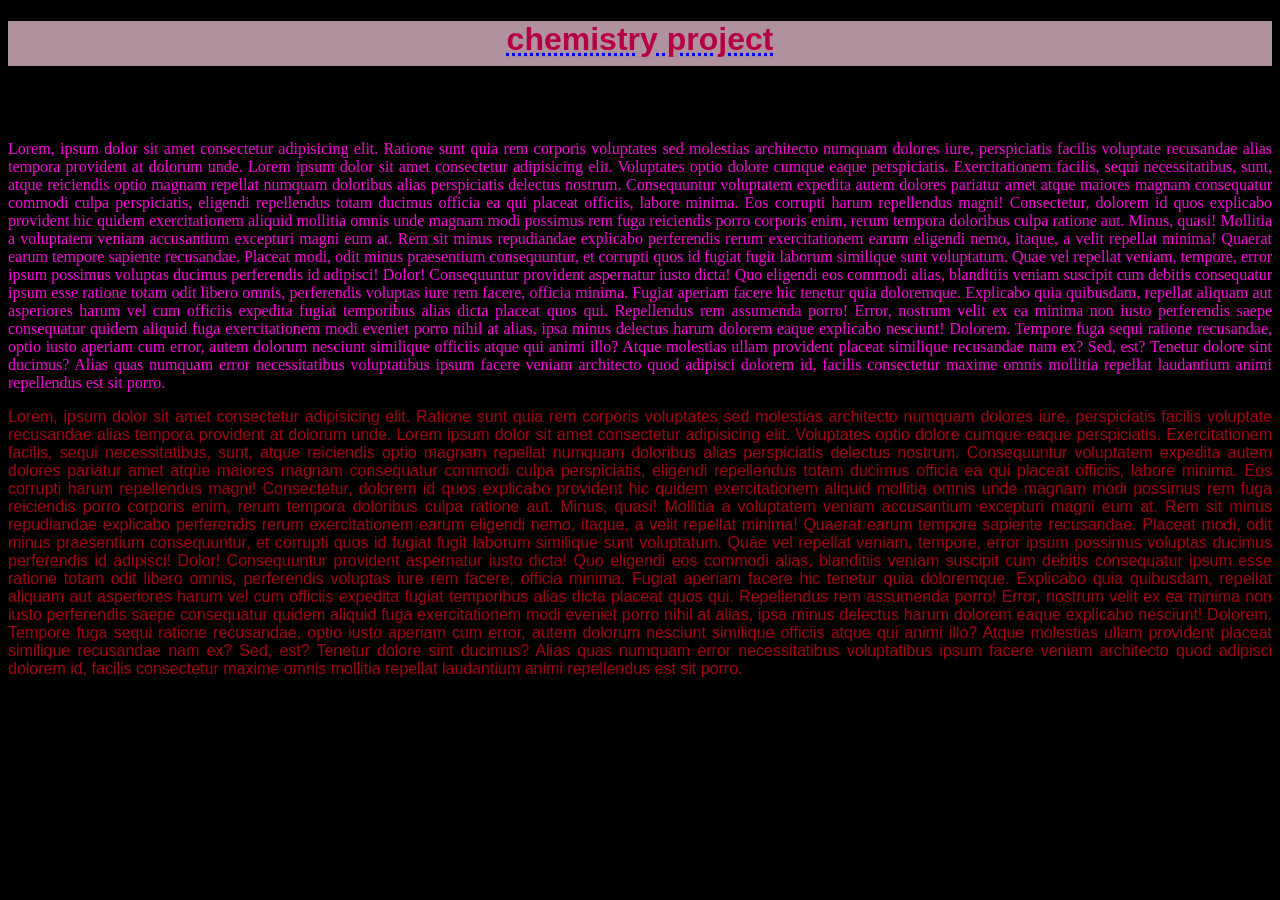
<file: index.html>
<!DOCTYPE html>
<html lang="en">
<head>
    <meta charset="UTF-8">
    <meta name="viewport" content="width=device-width, initial-scale=1.0">
    <title>Document</title>
    <link rel="stylesheet" href="style.css">
</head>
<body>
    <h1 id="heading1" >chemistry project</h1>
   <br><br>
    <p id="paragraph1">Lorem, ipsum dolor sit amet consectetur adipisicing elit. Ratione sunt quia rem corporis voluptates sed molestias architecto numquam dolores iure, perspiciatis facilis voluptate recusandae alias tempora provident at dolorum unde. Lorem ipsum dolor sit amet consectetur adipisicing elit. Voluptates optio dolore cumque eaque perspiciatis. Exercitationem facilis, sequi necessitatibus, sunt, atque reiciendis optio magnam repellat numquam doloribus alias perspiciatis delectus nostrum.
    Consequuntur voluptatem expedita autem dolores pariatur amet atque maiores magnam consequatur commodi culpa perspiciatis, eligendi repellendus totam ducimus officia ea qui placeat officiis, labore minima. Eos corrupti harum repellendus magni!
    Consectetur, dolorem id quos explicabo provident hic quidem exercitationem aliquid mollitia omnis unde magnam modi possimus rem fuga reiciendis porro corporis enim, rerum tempora doloribus culpa ratione aut. Minus, quasi!
    Mollitia a voluptatem veniam accusantium excepturi magni eum at. Rem sit minus repudiandae explicabo perferendis rerum exercitationem earum eligendi nemo, itaque, a velit repellat minima! Quaerat earum tempore sapiente recusandae.
    Placeat modi, odit minus praesentium consequuntur, et corrupti quos id fugiat fugit laborum similique sunt voluptatum. Quae vel repellat veniam, tempore, error ipsum possimus voluptas ducimus perferendis id adipisci! Dolor!
    Consequuntur provident aspernatur iusto dicta! Quo eligendi eos commodi alias, blanditiis veniam suscipit cum debitis consequatur ipsum esse ratione totam odit libero omnis, perferendis voluptas iure rem facere, officia minima.
    Fugiat aperiam facere hic tenetur quia doloremque. Explicabo quia quibusdam, repellat aliquam aut asperiores harum vel cum officiis expedita fugiat temporibus alias dicta placeat quos qui. Repellendus rem assumenda porro!
    Error, nostrum velit ex ea minima non iusto perferendis saepe consequatur quidem aliquid fuga exercitationem modi eveniet porro nihil at alias, ipsa minus delectus harum dolorem eaque explicabo nesciunt! Dolorem.
    Tempore fuga sequi ratione recusandae, optio iusto aperiam cum error, autem dolorum nesciunt similique officiis atque qui animi illo? Atque molestias ullam provident placeat similique recusandae nam ex? Sed, est?
    Tenetur dolore sint ducimus? Alias quas numquam error necessitatibus voluptatibus ipsum facere veniam architecto quod adipisci dolorem id, facilis consectetur maxime omnis mollitia repellat laudantium animi repellendus est sit porro.</p>
 
    <p id="paragraph2">Lorem, ipsum dolor sit amet consectetur adipisicing elit. Ratione sunt quia rem corporis voluptates sed molestias architecto numquam dolores iure, perspiciatis facilis voluptate recusandae alias tempora provident at dolorum unde. Lorem ipsum dolor sit amet consectetur adipisicing elit. Voluptates optio dolore cumque eaque perspiciatis. Exercitationem facilis, sequi necessitatibus, sunt, atque reiciendis optio magnam repellat numquam doloribus alias perspiciatis delectus nostrum.
        Consequuntur voluptatem expedita autem dolores pariatur amet atque maiores magnam consequatur commodi culpa perspiciatis, eligendi repellendus totam ducimus officia ea qui placeat officiis, labore minima. Eos corrupti harum repellendus magni!
        Consectetur, dolorem id quos explicabo provident hic quidem exercitationem aliquid mollitia omnis unde magnam modi possimus rem fuga reiciendis porro corporis enim, rerum tempora doloribus culpa ratione aut. Minus, quasi!
        Mollitia a voluptatem veniam accusantium excepturi magni eum at. Rem sit minus repudiandae explicabo perferendis rerum exercitationem earum eligendi nemo, itaque, a velit repellat minima! Quaerat earum tempore sapiente recusandae.
        Placeat modi, odit minus praesentium consequuntur, et corrupti quos id fugiat fugit laborum similique sunt voluptatum. Quae vel repellat veniam, tempore, error ipsum possimus voluptas ducimus perferendis id adipisci! Dolor!
        Consequuntur provident aspernatur iusto dicta! Quo eligendi eos commodi alias, blanditiis veniam suscipit cum debitis consequatur ipsum esse ratione totam odit libero omnis, perferendis voluptas iure rem facere, officia minima.
        Fugiat aperiam facere hic tenetur quia doloremque. Explicabo quia quibusdam, repellat aliquam aut asperiores harum vel cum officiis expedita fugiat temporibus alias dicta placeat quos qui. Repellendus rem assumenda porro!
        Error, nostrum velit ex ea minima non iusto perferendis saepe consequatur quidem aliquid fuga exercitationem modi eveniet porro nihil at alias, ipsa minus delectus harum dolorem eaque explicabo nesciunt! Dolorem.
        Tempore fuga sequi ratione recusandae, optio iusto aperiam cum error, autem dolorum nesciunt similique officiis atque qui animi illo? Atque molestias ullam provident placeat similique recusandae nam ex? Sed, est?
        Tenetur dolore sint ducimus? Alias quas numquam error necessitatibus voluptatibus ipsum facere veniam architecto quod adipisci dolorem id, facilis consectetur maxime omnis mollitia repellat laudantium animi repellendus est sit porro.</p>
         

</body>
</html>
</file>
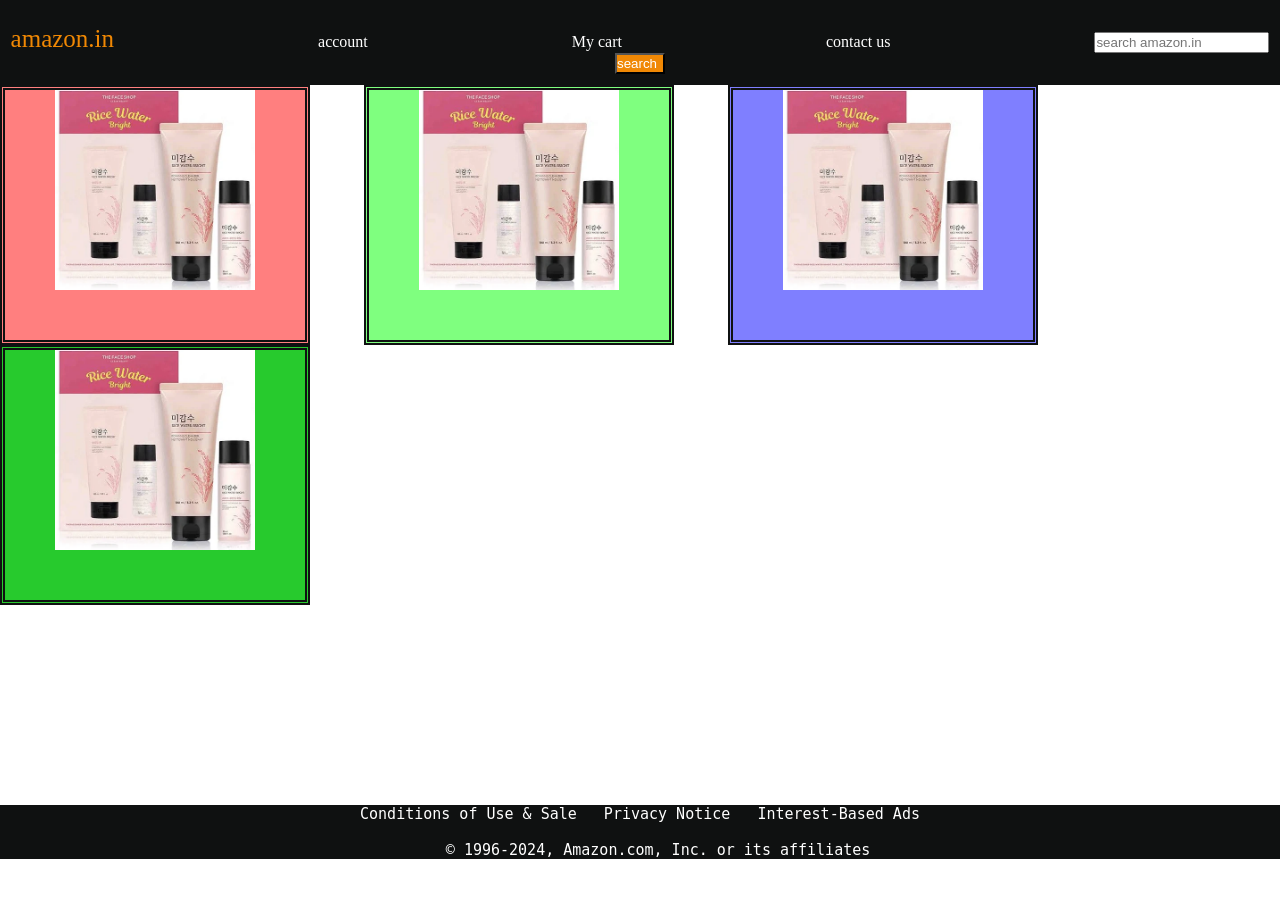
<file: AmazonClone.html>
<!DOCTYPE html>
<html lang="en">
<head>
    <meta charset="UTF-8">
    <meta name="viewport" content="width=device-width, initial-scale=1.0">
    <title>Document</title>
    <link rel="stylesheet" href="Astyle.css">
</head>
<body>
   <header>
    <div id="navbar">
        <a id="logo" href="#">amazon.in</a>
        <a href="#">account</a>
        <a href="#">My cart</a>
        <a href="#">contact us</a>
        
        <input placeholder="search amazon.in">
        <button>search</button>
    </div>
   </header>
   <div id="content">
        <div class="contentbox" style="background-color: rgba(255,0, 0, 0.5);">
            <img src="shopping.webp" height="200px" width="200px" >
        </div>
        <div class="contentbox" style="background-color: rgba(0,255, 0, 0.5);">
            <img src="shopping.webp" height="200px" width="200px" >
        </div>
        <div class="contentbox" style="background-color: rgba(0,0,255, 0.5);">
            <img src="shopping.webp" height="200px" width="200px" >
        </div>
        <div class="contentbox"  style="background-color: rgb(39, 202, 45);">
            <img src="shopping.webp" height="200px" width="200px" >
        </div> 
   </div>
   <footer><pre>Conditions of Use & Sale   Privacy Notice   Interest-Based Ads<br>
    © 1996-2024, Amazon.com, Inc. or its affiliates</pre></footer>

</body>
</html>
</file>
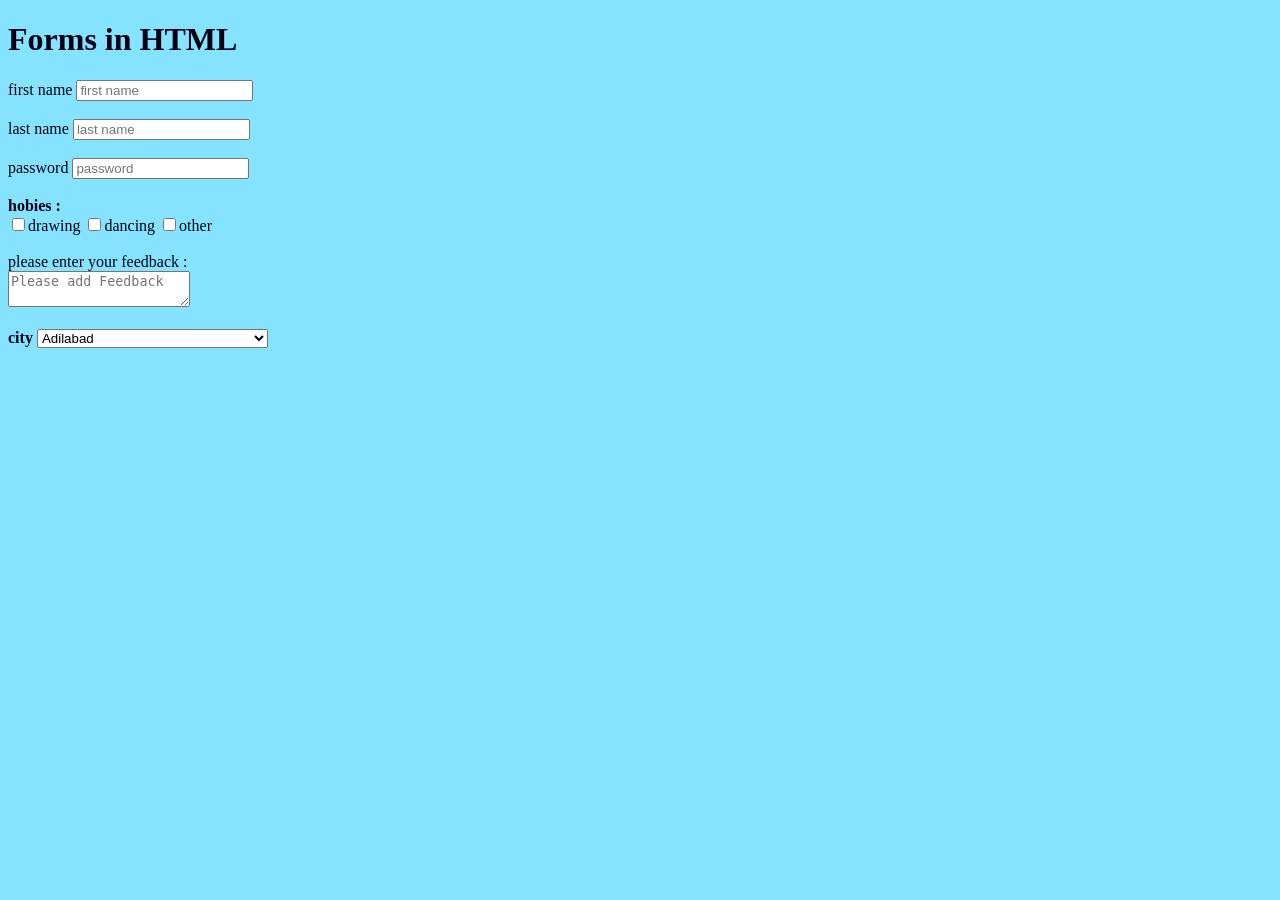
<file: program_one.html>
<!DOCTYPE html>
<html lang="en">
<head>
    <meta charset="UTF-8">
    <meta name="viewport" content="width=device-width, initial-scale=1.0">
    <title>Forms_one</title>
    <style>
        body{
            background-color: rgb(133, 227, 255);
            color: rgb(0, 0, 20)
            ;
        }


    </style>

   
</head>
<body>

    <h1>Forms in HTML</h1>
    <form action="url" method = "get">

        <label for="fn">first name</label>
        <input type="text" placeholder="first name" name="" id="fn"><br><br>
        <label for="ln">last name</label>
        <input type="text" placeholder="last name" name="" id="ln"><br><br>
        <label for="ps">password</label>
        <input type="password" placeholder="password" name="" id="ps"><br><br>

        <b>hobies : </b><br>
        <label for="id1">
            <input type="checkbox" value="class X" name="class" id="id1">drawing
        </label>
        <label for="id2">
            <input type="checkbox" value="class X" name="class" id="id2">dancing
        </label> 
         <label for="id3">
            <input type="checkbox" value="class X" name="class" id="id3">other
        </label> <br><br>
        please enter your feedback : <br>
        <textarea name="feedback" id="feedback" placeholder="Please add Feedback"></textarea>
        <br><br>
        <b>city</b>
        <select required class="form-select jp-form-input py-lg-2" aria-label="Default select example" > <option value="Adilabad">Adilabad</option> <option value="Agra">Agra</option> <option value="Ahmedabad">Ahmedabad</option> <option value="Ahmednagar">Ahmednagar</option> <option value="Aizawl">Aizawl</option> <option value="Ajitgarh(Mohali)">Ajitgarh (Mohali)</option> <option value="Ajmer">Ajmer</option> <option value="Akola">Akola</option> <option value="Alappuzha">Alappuzha</option> <option value="Aligarh">Aligarh</option> <option value="Alirajpur">Alirajpur</option> <option value="Allahabad">Allahabad</option> <option value="Almora">Almora</option> <option value="Alwar">Alwar</option> <option value="Ambala">Ambala</option> <option value="AmbedkarNagar">Ambedkar Nagar</option> <option value="Amravati">Amravati</option> <option value="Amrelidistrict">Amreli district</option> <option value="Amritsar">Amritsar</option> <option value="Anand">Anand</option> <option value="Anantapur">Anantapur</option> <option value="Anantnag">Anantnag</option> <option value="Angul">Angul</option> <option value="Anjaw">Anjaw</option> <option value="Anuppur">Anuppur</option> <option value="Araria">Araria</option> <option value="Ariyalur">Ariyalur</option> <option value="Arwal">Arwal</option> <option value="AshokNagar">Ashok Nagar</option> <option value="Auraiya">Auraiya</option> <option value="Aurangabad">Aurangabad</option> <option value="Aurangabad">Aurangabad</option> <option value="Azamgarh">Azamgarh</option> <option value="Badgam">Badgam</option> <option value="Bagalkot">Bagalkot</option> <option value="Bageshwar">Bageshwar</option> <option value="Bagpat">Bagpat</option> <option value="Bahraich">Bahraich</option> <option value="Baksa">Baksa</option> <option value="Balaghat">Balaghat</option> <option value="Balangir">Balangir</option> <option value="Balasore">Balasore</option> <option value="Ballia">Ballia</option> <option value="Balrampur">Balrampur</option> <option value="Banaskantha">Banaskantha</option> <option value="Banda">Banda</option> <option value="Bandipora">Bandipora</option> <option value="BangaloreRural">Bangalore Rural</option> <option value="BangaloreUrban">Bangalore Urban</option> <option value="Banka">Banka</option> <option value="Bankura">Bankura</option> <option value="Banswara">Banswara</option> <option value="Barabanki">Barabanki</option> <option value="Baramulla">Baramulla</option> <option value="Baran">Baran</option> <option value="Bardhaman">Bardhaman</option> <option value="Bareilly">Bareilly</option> <option value="Bargarh(Baragarh)">Bargarh (Baragarh)</option> <option value="Barmer">Barmer</option> <option value="Barnala">Barnala</option> <option value="Barpeta">Barpeta</option> <option value="Barwani">Barwani</option> <option value="Bastar">Bastar</option> <option value="Basti">Basti</option> <option value="Bathinda">Bathinda</option> <option value="Beed">Beed</option> <option value="Begusarai">Begusarai</option> <option value="Belgaum">Belgaum</option> <option value="Bellary">Bellary</option> <option value="Betul">Betul</option> <option value="Bhadrak">Bhadrak</option> <option value="Bhagalpur">Bhagalpur</option> <option value="Bhandara">Bhandara</option> <option value="Bharatpur">Bharatpur</option> <option value="Bharuch">Bharuch</option> <option value="Bhavnagar">Bhavnagar</option> <option value="Bhilwara">Bhilwara</option> <option value="Bhind">Bhind</option> <option value="Bhiwani">Bhiwani</option> <option value="Bhojpur">Bhojpur</option> <option value="Bhopal">Bhopal</option> <option value="Bidar">Bidar</option> <option value="Bijapur">Bijapur</option> <option value="Bijapur">Bijapur</option> <option value="Bijnor">Bijnor</option> <option value="Bikaner">Bikaner</option> <option value="Bilaspur">Bilaspur</option> <option value="Bilaspur">Bilaspur</option> <option value="Birbhum">Birbhum</option> <option value="Bishnupur">Bishnupur</option> <option value="Bokaro">Bokaro</option> <option value="Bongaigaon">Bongaigaon</option> <option value="Boudh(Bauda)">Boudh (Bauda)</option> <option value="Budaun">Budaun</option> <option value="Bulandshahr">Bulandshahr</option> <option value="Buldhana">Buldhana</option> <option value="Bundi">Bundi</option> <option value="Burhanpur">Burhanpur</option> <option value="Buxar">Buxar</option> <option value="Cachar">Cachar</option> <option value="CentralDelhi">Central Delhi</option> <option value="Chamarajnagar">Chamarajnagar</option> <option value="Chamba">Chamba</option> <option value="Chamoli">Chamoli</option> <option value="Champawat">Champawat</option> <option value="Champhai">Champhai</option> <option value="Chandauli">Chandauli</option> <option value="Chandel">Chandel</option> <option value="Chandigarh">Chandigarh</option> <option value="Chandrapur">Chandrapur</option> <option value="Changlang">Changlang</option> <option value="Chatra">Chatra</option> <option value="Chennai">Chennai</option> <option value="Chhatarpur">Chhatarpur</option> <option value="ChhatrapatiShahujiMaharajNagar"> Chhatrapati Shahuji Maharaj Nagar </option> <option value="Chhindwara">Chhindwara</option> <option value="Chikkaballapur">Chikkaballapur</option> <option value="Chikkamagaluru">Chikkamagaluru</option> <option value="Chirang">Chirang</option> <option value="Chitradurga">Chitradurga</option> <option value="Chitrakoot">Chitrakoot</option> <option value="Chittoor">Chittoor</option> <option value="Chittorgarh">Chittorgarh</option> <option value="Churachandpur">Churachandpur</option> <option value="Churu">Churu</option> <option value="Coimbatore">Coimbatore</option> <option value="CoochBehar">Cooch Behar</option> <option value="Cuddalore">Cuddalore</option> <option value="Cuttack">Cuttack</option> <option value="DadraandNagarHaveli"> Dadra and Nagar Haveli </option> <option value="Dahod">Dahod</option> <option value="DakshinDinajpur">Dakshin Dinajpur</option> <option value="DakshinaKannada">Dakshina Kannada</option> <option value="Daman">Daman</option> <option value="Damoh">Damoh</option> <option value="Dantewada">Dantewada</option> <option value="Darbhanga">Darbhanga</option> <option value="Darjeeling">Darjeeling</option> <option value="Darrang">Darrang</option> <option value="Datia">Datia</option> <option value="Dausa">Dausa</option> <option value="Davanagere">Davanagere</option> <option value="Debagarh(Deogarh)">Debagarh (Deogarh)</option> <option value="Dehradun">Dehradun</option> <option value="Deoghar">Deoghar</option> <option value="Deoria">Deoria</option> <option value="Dewas">Dewas</option> <option value="Dhalai">Dhalai</option> <option value="Dhamtari">Dhamtari</option> <option value="Dhanbad">Dhanbad</option> <option value="Dhar">Dhar</option> <option value="Dharmapuri">Dharmapuri</option> <option value="Dharwad">Dharwad</option> <option value="Dhemaji">Dhemaji</option> <option value="Dhenkanal">Dhenkanal</option> <option value="Dholpur">Dholpur</option> <option value="Dhubri">Dhubri</option> <option value="Dhule">Dhule</option> <option value="DibangValley">Dibang Valley</option> <option value="Dibrugarh">Dibrugarh</option> <option value="DimaHasao">Dima Hasao</option> <option value="Dimapur">Dimapur</option> <option value="Dindigul">Dindigul</option> <option value="Dindori">Dindori</option> <option value="Diu">Diu</option> <option value="Doda">Doda</option> <option value="Dumka">Dumka</option> <option value="Dungapur">Dungapur</option> <option value="Durg">Durg</option> <option value="EastChamparan">East Champaran</option> <option value="EastDelhi">East Delhi</option> <option value="EastGaroHills">East Garo Hills</option> <option value="EastKhasiHills">East Khasi Hills</option> <option value="EastSiang">East Siang</option> <option value="EastSikkim">East Sikkim</option> <option value="EastSinghbhum">East Singhbhum</option> <option value="Eluru">Eluru</option> <option value="Ernakulam">Ernakulam</option> <option value="Erode">Erode</option> <option value="Etah">Etah</option> <option value="Etawah">Etawah</option> <option value="Faizabad">Faizabad</option> <option value="Faridabad">Faridabad</option> <option value="Faridkot">Faridkot</option> <option value="Farrukhabad">Farrukhabad</option> <option value="Fatehabad">Fatehabad</option> <option value="FatehgarhSahib">Fatehgarh Sahib</option> <option value="Fatehpur">Fatehpur</option> <option value="Fazilka">Fazilka</option> <option value="Firozabad">Firozabad</option> <option value="Firozpur">Firozpur</option> <option value="Gadag">Gadag</option> <option value="Gadchiroli">Gadchiroli</option> <option value="Gajapati">Gajapati</option> <option value="Ganderbal">Ganderbal</option> <option value="Gandhinagar">Gandhinagar</option> <option value="Ganganagar">Ganganagar</option> <option value="Ganjam">Ganjam</option> <option value="Garhwa">Garhwa</option> <option value="GautamBuddhNagar">Gautam Buddh Nagar</option> <option value="Gaya">Gaya</option> <option value="Ghaziabad">Ghaziabad</option> <option value="Ghazipur">Ghazipur</option> <option value="Giridih">Giridih</option> <option value="Goalpara">Goalpara</option> <option value="Godda">Godda</option> <option value="Golaghat">Golaghat</option> <option value="Gonda">Gonda</option> <option value="Gondia">Gondia</option> <option value="Gopalganj">Gopalganj</option> <option value="Gorakhpur">Gorakhpur</option> <option value="Gulbarga">Gulbarga</option> <option value="Gumla">Gumla</option> <option value="Guna">Guna</option> <option value="Guntur">Guntur</option> <option value="Gurdaspur">Gurdaspur</option> <option value="Gurgaon">Gurgaon</option> <option value="Gwalior">Gwalior</option> <option value="Hailakandi">Hailakandi</option> <option value="Hamirpur">Hamirpur</option> <option value="Hamirpur">Hamirpur</option> <option value="Hanumangarh">Hanumangarh</option> <option value="Harda">Harda</option> <option value="Hardoi">Hardoi</option> <option value="Haridwar">Haridwar</option> <option value="Hassan">Hassan</option> <option value="Haveridistrict">Haveri district</option> <option value="Hazaribag">Hazaribag</option> <option value="Hingoli">Hingoli</option> <option value="Hissar">Hissar</option> <option value="Hooghly">Hooghly</option> <option value="Hoshangabad">Hoshangabad</option> <option value="Hoshiarpur">Hoshiarpur</option> <option value="Howrah">Howrah</option> <option value="Hyderabad">Hyderabad</option> <option value="Hyderabad">Hyderabad</option> <option value="Idukki">Idukki</option> <option value="ImphalEast">Imphal East</option> <option value="ImphalWest">Imphal West</option> <option value="Indore">Indore</option> <option value="Jabalpur">Jabalpur</option> <option value="Jagatsinghpur">Jagatsinghpur</option> <option value="JaintiaHills">Jaintia Hills</option> <option value="Jaipur">Jaipur</option> <option value="Jaisalmer">Jaisalmer</option> <option value="Jajpur">Jajpur</option> <option value="Jalandhar">Jalandhar</option> <option value="Jalaun">Jalaun</option> <option value="Jalgaon">Jalgaon</option> <option value="Jalna">Jalna</option> <option value="Jalore">Jalore</option> <option value="Jalpaiguri">Jalpaiguri</option> <option value="Jammu">Jammu</option> <option value="Jamnagar">Jamnagar</option> <option value="Jamtara">Jamtara</option> <option value="Jamui">Jamui</option> <option value="Janjgir-Champa">Janjgir-Champa</option> <option value="Jashpur">Jashpur</option> <option value="Jaunpurdistrict">Jaunpur district</option> <option value="Jehanabad">Jehanabad</option> <option value="Jhabua">Jhabua</option> <option value="Jhajjar">Jhajjar</option> <option value="Jhalawar">Jhalawar</option> <option value="Jhansi">Jhansi</option> <option value="Jharsuguda">Jharsuguda</option> <option value="Jhunjhunu">Jhunjhunu</option> <option value="Jind">Jind</option> <option value="Jodhpur">Jodhpur</option> <option value="Jorhat">Jorhat</option> <option value="Junagadh">Junagadh</option> <option value="JyotibaPhuleNagar">Jyotiba Phule Nagar</option> <option value="Kabirdham(formerlyKawardha)"> Kabirdham (formerly Kawardha) </option> <option value="Kadapa">Kadapa</option> <option value="Kaimur">Kaimur</option> <option value="Kaithal">Kaithal</option> <option value="Kakinada">Kakinada</option> <option value="Kalahandi">Kalahandi</option> <option value="Kamrup">Kamrup</option> <option value="KamrupMetropolitan">Kamrup Metropolitan</option> <option value="Kanchipuram">Kanchipuram</option> <option value="Kandhamal">Kandhamal</option> <option value="Kangra">Kangra</option> <option value="Kanker">Kanker</option> <option value="Kannauj">Kannauj</option> <option value="Kannur">Kannur</option> <option value="Kanpur">Kanpur</option> <option value="KanshiRamNagar">Kanshi Ram Nagar</option> <option value="Kanyakumari">Kanyakumari</option> <option value="Kapurthala">Kapurthala</option> <option value="Karaikal">Karaikal</option> <option value="Karauli">Karauli</option> <option value="KarbiAnglong">Karbi Anglong</option> <option value="Kargil">Kargil</option> <option value="Karimganj">Karimganj</option> <option value="Karimnagar">Karimnagar</option> <option value="Karnal">Karnal</option> <option value="Karur">Karur</option> <option value="Kasaragod">Kasaragod</option> <option value="Kathua">Kathua</option> <option value="Katihar">Katihar</option> <option value="Katni">Katni</option> <option value="Kaushambi">Kaushambi</option> <option value="Kendrapara">Kendrapara</option> <option value="Kendujhar(Keonjhar)"> Kendujhar (Keonjhar) </option> <option value="Khagaria">Khagaria</option> <option value="Khammam">Khammam</option> <option value="Khandwa(EastNimar)">Khandwa (East Nimar)</option> <option value="Khargone(WestNimar)"> Khargone (West Nimar) </option> <option value="Kheda">Kheda</option> <option value="Khordha">Khordha</option> <option value="Khowai">Khowai</option> <option value="Khunti">Khunti</option> <option value="Kinnaur">Kinnaur</option> <option value="Kishanganj">Kishanganj</option> <option value="Kishtwar">Kishtwar</option> <option value="Kodagu">Kodagu</option> <option value="Koderma">Koderma</option> <option value="Kohima">Kohima</option> <option value="Kokrajhar">Kokrajhar</option> <option value="Kolar">Kolar</option> <option value="Kolasib">Kolasib</option> <option value="Kolhapur">Kolhapur</option> <option value="Kolkata">Kolkata</option> <option value="Kollam">Kollam</option> <option value="Koppal">Koppal</option> <option value="Koraput">Koraput</option> <option value="Korba">Korba</option> <option value="Koriya">Koriya</option> <option value="Kota">Kota</option> <option value="Kottayam">Kottayam</option> <option value="Kozhikode">Kozhikode</option> <option value="Krishna">Krishna</option> <option value="Kulgam">Kulgam</option> <option value="Kullu">Kullu</option> <option value="Kupwara">Kupwara</option> <option value="Kurnool">Kurnool</option> <option value="Kurukshetra">Kurukshetra</option> <option value="KurungKumey">Kurung Kumey</option> <option value="Kushinagar">Kushinagar</option> <option value="Kutch">Kutch</option> <option value="LahaulandSpiti">Lahaul and Spiti</option> <option value="Lakhimpur">Lakhimpur</option> <option value="LakhimpurKheri">Lakhimpur Kheri</option> <option value="Lakhisarai">Lakhisarai</option> <option value="Lalitpur">Lalitpur</option> <option value="Latehar">Latehar</option> <option value="Latur">Latur</option> <option value="Lawngtlai">Lawngtlai</option> <option value="Leh">Leh</option> <option value="Lohardaga">Lohardaga</option> <option value="Lohit">Lohit</option> <option value="LowerDibangValley">Lower Dibang Valley</option> <option value="LowerSubansiri">Lower Subansiri</option> <option value="Lucknow">Lucknow</option> <option value="Ludhiana">Ludhiana</option> <option value="Lunglei">Lunglei</option> <option value="Madhepura">Madhepura</option> <option value="Madhubani">Madhubani</option> <option value="Madurai">Madurai</option> <option value="MahamayaNagar">Mahamaya Nagar</option> <option value="Maharajganj">Maharajganj</option> <option value="Mahasamund">Mahasamund</option> <option value="Mahbubnagar">Mahbubnagar</option> <option value="Mahe">Mahe</option> <option value="Mahendragarh">Mahendragarh</option> <option value="Mahoba">Mahoba</option> <option value="Mainpuri">Mainpuri</option> <option value="Malappuram">Malappuram</option> <option value="Maldah">Maldah</option> <option value="Malkangiri">Malkangiri</option> <option value="Mamit">Mamit</option> <option value="Mandi">Mandi</option> <option value="Mandla">Mandla</option> <option value="Mandsaur">Mandsaur</option> <option value="Mandya">Mandya</option> <option value="Mansa">Mansa</option> <option value="Marigaon">Marigaon</option> <option value="Mathura">Mathura</option> <option value="Mau">Mau</option> <option value="Mayurbhanj">Mayurbhanj</option> <option value="Medak">Medak</option> <option value="Meerut">Meerut</option> <option value="Mehsana">Mehsana</option> <option value="Mewat">Mewat</option> <option value="Mirzapur">Mirzapur</option> <option value="Moga">Moga</option> <option value="Mokokchung">Mokokchung</option> <option value="Mon">Mon</option> <option value="Moradabad">Moradabad</option> <option value="Morena">Morena</option> <option value="MumbaiCity">Mumbai City</option> <option value="Mumbaisuburban">Mumbai suburban</option> <option value="Munger">Munger</option> <option value="Murshidabad">Murshidabad</option> <option value="Muzaffarnagar">Muzaffarnagar</option> <option value="Muzaffarpur">Muzaffarpur</option> <option value="Mysore">Mysore</option> <option value="Nabarangpur">Nabarangpur</option> <option value="Nadia">Nadia</option> <option value="Nagaon">Nagaon</option> <option value="Nagapattinam">Nagapattinam</option> <option value="Nagaur">Nagaur</option> <option value="Nagpur">Nagpur</option> <option value="Nainital">Nainital</option> <option value="Nalanda">Nalanda</option> <option value="Nalbari">Nalbari</option> <option value="Nalgonda">Nalgonda</option> <option value="Namakkal">Namakkal</option> <option value="Nanded">Nanded</option> <option value="Nandurbar">Nandurbar</option> <option value="Narayanpur">Narayanpur</option> <option value="Narmada">Narmada</option> <option value="Narsinghpur">Narsinghpur</option> <option value="Nashik">Nashik</option> <option value="Navsari">Navsari</option> <option value="Nawada">Nawada</option> <option value="Nawanshahr">Nawanshahr</option> <option value="Nayagarh">Nayagarh</option> <option value="Neemuch">Neemuch</option> <option value="Nellore">Nellore</option> <option value="NewDelhi">New Delhi</option> <option value="Nilgiris">Nilgiris</option> <option value="Nizamabad">Nizamabad</option> <option value="North24Parganas">North 24 Parganas</option> <option value="NorthDelhi">North Delhi</option> <option value="NorthEastDelhi">North East Delhi</option> <option value="NorthGoa">North Goa</option> <option value="NorthSikkim">North Sikkim</option> <option value="NorthTripura">North Tripura</option> <option value="NorthWestDelhi">North West Delhi</option> <option value="Nuapada">Nuapada</option> <option value="Ongole">Ongole</option> <option value="Osmanabad">Osmanabad</option> <option value="Pakur">Pakur</option> <option value="Palakkad">Palakkad</option> <option value="Palamu">Palamu</option> <option value="Pali">Pali</option> <option value="Palwal">Palwal</option> <option value="Panchkula">Panchkula</option> <option value="Panchmahal">Panchmahal</option> <option value="PanchsheelNagardistrict(Hapur)"> Panchsheel Nagar district (Hapur) </option> <option value="Panipat">Panipat</option> <option value="Panna">Panna</option> <option value="PapumPare">Papum Pare</option> <option value="Parbhani">Parbhani</option> <option value="PaschimMedinipur">Paschim Medinipur</option> <option value="Patan">Patan</option> <option value="Pathanamthitta">Pathanamthitta</option> <option value="Pathankot">Pathankot</option> <option value="Patiala">Patiala</option> <option value="Patna">Patna</option> <option value="PauriGarhwal">Pauri Garhwal</option> <option value="Perambalur">Perambalur</option> <option value="Phek">Phek</option> <option value="Pilibhit">Pilibhit</option> <option value="Pithoragarh">Pithoragarh</option> <option value="Pondicherry">Pondicherry</option> <option value="Poonch">Poonch</option> <option value="Porbandar">Porbandar</option> <option value="Pratapgarh">Pratapgarh</option> <option value="Pratapgarh">Pratapgarh</option> <option value="Pudukkottai">Pudukkottai</option> <option value="Pulwama">Pulwama</option> <option value="Pune">Pune</option> <option value="PurbaMedinipur">Purba Medinipur</option> <option value="Puri">Puri</option> <option value="Purnia">Purnia</option> <option value="Purulia">Purulia</option> <option value="Raebareli">Raebareli</option> <option value="Raichur">Raichur</option> <option value="Raigad">Raigad</option> <option value="Raigarh">Raigarh</option> <option value="Raipur">Raipur</option> <option value="Raisen">Raisen</option> <option value="Rajauri">Rajauri</option> <option value="Rajgarh">Rajgarh</option> <option value="Rajkot">Rajkot</option> <option value="Rajnandgaon">Rajnandgaon</option> <option value="Rajsamand">Rajsamand</option> <option value="RamabaiNagar(KanpurDehat)"> Ramabai Nagar (Kanpur Dehat) </option> <option value="Ramanagara">Ramanagara</option> <option value="Ramanathapuram">Ramanathapuram</option> <option value="Ramban">Ramban</option> <option value="Ramgarh">Ramgarh</option> <option value="Rampur">Rampur</option> <option value="Ranchi">Ranchi</option> <option value="Ratlam">Ratlam</option> <option value="Ratnagiri">Ratnagiri</option> <option value="Rayagada">Rayagada</option> <option value="Reasi">Reasi</option> <option value="Rewa">Rewa</option> <option value="Rewari">Rewari</option> <option value="RiBhoi">Ri Bhoi</option> <option value="Rohtak">Rohtak</option> <option value="Rohtas">Rohtas</option> <option value="Rudraprayag">Rudraprayag</option> <option value="Rupnagar">Rupnagar</option> <option value="Sabarkantha">Sabarkantha</option> <option value="Sagar">Sagar</option> <option value="Saharanpur">Saharanpur</option> <option value="Saharsa">Saharsa</option> <option value="Sahibganj">Sahibganj</option> <option value="Saiha">Saiha</option> <option value="Salem">Salem</option> <option value="Samastipur">Samastipur</option> <option value="Samba">Samba</option> <option value="Sambalpur">Sambalpur</option> <option value="Sangli">Sangli</option> <option value="Sangrur">Sangrur</option> <option value="SantKabirNagar">Sant Kabir Nagar</option> <option value="SantRavidasNagar">Sant Ravidas Nagar</option> <option value="Saran">Saran</option> <option value="Satara">Satara</option> <option value="Satna">Satna</option> <option value="SawaiMadhopur">Sawai Madhopur</option> <option value="Sehore">Sehore</option> <option value="Senapati">Senapati</option> <option value="Seoni">Seoni</option> <option value="SeraikelaKharsawan">Seraikela Kharsawan</option> <option value="Serchhip">Serchhip</option> <option value="Shahdol">Shahdol</option> <option value="Shahjahanpur">Shahjahanpur</option> <option value="Shajapur">Shajapur</option> <option value="Shamli">Shamli</option> <option value="Sheikhpura">Sheikhpura</option> <option value="Sheohar">Sheohar</option> <option value="Sheopur">Sheopur</option> <option value="Shimla">Shimla</option> <option value="Shimoga">Shimoga</option> <option value="Shivpuri">Shivpuri</option> <option value="Shopian">Shopian</option> <option value="Shravasti">Shravasti</option> <option value="Sibsagar">Sibsagar</option> <option value="Siddharthnagar">Siddharthnagar</option> <option value="Sidhi">Sidhi</option> <option value="Sikar">Sikar</option> <option value="Simdega">Simdega</option> <option value="Sindhudurg">Sindhudurg</option> <option value="Singrauli">Singrauli</option> <option value="Sirmaur">Sirmaur</option> <option value="Sirohi">Sirohi</option> <option value="Sirsa">Sirsa</option> <option value="Sitamarhi">Sitamarhi</option> <option value="Sitapur">Sitapur</option> <option value="Sivaganga">Sivaganga</option> <option value="Siwan">Siwan</option> <option value="Solan">Solan</option> <option value="Solapur">Solapur</option> <option value="Sonbhadra">Sonbhadra</option> <option value="Sonipat">Sonipat</option> <option value="Sonitpur">Sonitpur</option> <option value="South24Parganas">South 24 Parganas</option> <option value="SouthDelhi">South Delhi</option> <option value="SouthGaroHills">South Garo Hills</option> <option value="SouthGoa">South Goa</option> <option value="SouthSikkim">South Sikkim</option> <option value="SouthTripura">South Tripura</option> <option value="SouthWestDelhi">South West Delhi</option> <option value="SriMuktsarSahib">Sri Muktsar Sahib</option> <option value="Srikakulam">Srikakulam</option> <option value="Srinagar">Srinagar</option> <option value="Subarnapur(Sonepur)"> Subarnapur (Sonepur) </option> <option value="Sultanpur">Sultanpur</option> <option value="Sundergarh">Sundergarh</option> <option value="Supaul">Supaul</option> <option value="Surat">Surat</option> <option value="Surendranagar">Surendranagar</option> <option value="Surguja">Surguja</option> <option value="Tamenglong">Tamenglong</option> <option value="TarnTaran">Tarn Taran</option> <option value="Tawang">Tawang</option> <option value="TehriGarhwal">Tehri Garhwal</option> <option value="Thane">Thane</option> <option value="Thanjavur">Thanjavur</option> <option value="TheDangs">The Dangs</option> <option value="Theni">Theni</option> <option value="Thiruvananthapuram">Thiruvananthapuram</option> <option value="Thoothukudi">Thoothukudi</option> <option value="Thoubal">Thoubal</option> <option value="Thrissur">Thrissur</option> <option value="Tikamgarh">Tikamgarh</option> <option value="Tinsukia">Tinsukia</option> <option value="Tirap">Tirap</option> <option value="Tiruchirappalli">Tiruchirappalli</option> <option value="Tirunelveli">Tirunelveli</option> <option value="Tirupur">Tirupur</option> <option value="Tiruvallur">Tiruvallur</option> <option value="Tiruvannamalai">Tiruvannamalai</option> <option value="Tiruvarur">Tiruvarur</option> <option value="Tonk">Tonk</option> <option value="Tuensang">Tuensang</option> <option value="Tumkur">Tumkur</option> <option value="Udaipur">Udaipur</option> <option value="Udalguri">Udalguri</option> <option value="UdhamSinghNagar">Udham Singh Nagar</option> <option value="Udhampur">Udhampur</option> <option value="Udupi">Udupi</option> <option value="Ujjain">Ujjain</option> <option value="Ukhrul">Ukhrul</option> <option value="Umaria">Umaria</option> <option value="Una">Una</option> <option value="Unnao">Unnao</option> <option value="UpperSiang">Upper Siang</option> <option value="UpperSubansiri">Upper Subansiri</option> <option value="UttarDinajpur">Uttar Dinajpur</option> <option value="UttaraKannada">Uttara Kannada</option> <option value="Uttarkashi">Uttarkashi</option> <option value="Vadodara">Vadodara</option> <option value="Vaishali">Vaishali</option> <option value="Valsad">Valsad</option> <option value="Varanasi">Varanasi</option> <option value="Vellore">Vellore</option> <option value="Vidisha">Vidisha</option> <option value="Viluppuram">Viluppuram</option> <option value="Virudhunagar">Virudhunagar</option> <option value="Visakhapatnam">Visakhapatnam</option> <option value="Vizianagaram">Vizianagaram</option> <option value="Vyara">Vyara</option> <option value="Warangal">Warangal</option> <option value="Wardha">Wardha</option> <option value="Washim">Washim</option> <option value="Wayanad">Wayanad</option> <option value="WestChamparan">West Champaran</option> <option value="WestDelhi">West Delhi</option> <option value="WestGaroHills">West Garo Hills</option> <option value="WestKameng">West Kameng</option> <option value="WestKhasiHills">West Khasi Hills</option> <option value="WestSiang">West Siang</option> <option value="WestSikkim">West Sikkim</option> <option value="WestSinghbhum">West Singhbhum</option> <option value="WestTripura">West Tripura</option> <option value="Wokha">Wokha</option> <option value="Yadgir">Yadgir</option> <option value="YamunaNagar">Yamuna Nagar</option> <option value="Yanam">Yanam</option> <option value="Yavatmal">Yavatmal</option> <option value="Zunheboto">Zunheboto</option> </select>
        <br><br>
        <iframe width="560" height="315" src="https://www.youtube.com/embed/HcOc7P5BMi4?si=ZntG-zv4Uu2f9a2p" title="YouTube video player" frameborder="0" allow="accelerometer; autoplay; clipboard-write; encrypted-media; gyroscope; picture-in-picture; web-share" referrerpolicy="strict-origin-when-cross-origin" allowfullscreen></iframe>

    </form>

</body>
</html>
</file>
<file: style.css>
p{
    text-align:justify;
    background-color:rgb;
}
#paragraph1{
    color: rgb(252, 0, 218);
}
#paragraph2{
    color: rgb(165, 0, 17);
    font-family: 'Lucida Sans', 'Lucida Sans Regular', 'Lucida Grande', 'Lucida Sans Unicode', Geneva, Verdana, sans-serif;
}
body{
    background-color:rgb(0, 0, 0)
    ;
}
#heading1{
    color: rgb(182, 1, 67);
    background-color: #AF929D;
    height: 45px;
   
    text-align:center;
    text-decoration: blue dotted underline;
    font-family: 'Gill Sans', 'Gill Sans MT', Calibri, 'Trebuchet MS', sans-serif ;
}
</file>
<file: Astyle.css>
*{
    padding-left:0;
    margin: 0;
    color: #ffffff;
    
}
#navbar{
    height: 60px;
    background-color: #0f1111;
    padding-top: 25px;
    text-align: center;
}   
button{
    background-color: #f08804;
}
#logo{
    color: #f08804;
    font-size: 25px;
}
a{
    margin-right: 200px;
    text-decoration: none;
}
footer{
    color: rgb(255, 255, 255);
    background-color: #0f1111;
    text-align: center;
    font-size: 15px;
}

#content{
    height: 720px;
}
.contentbox{
    height: 250px;
    width: 250px;
    display: inline-block;
    padding-left: 50px;
    margin-right:50px;

    border:5px double #0f1111;
}
</file>
